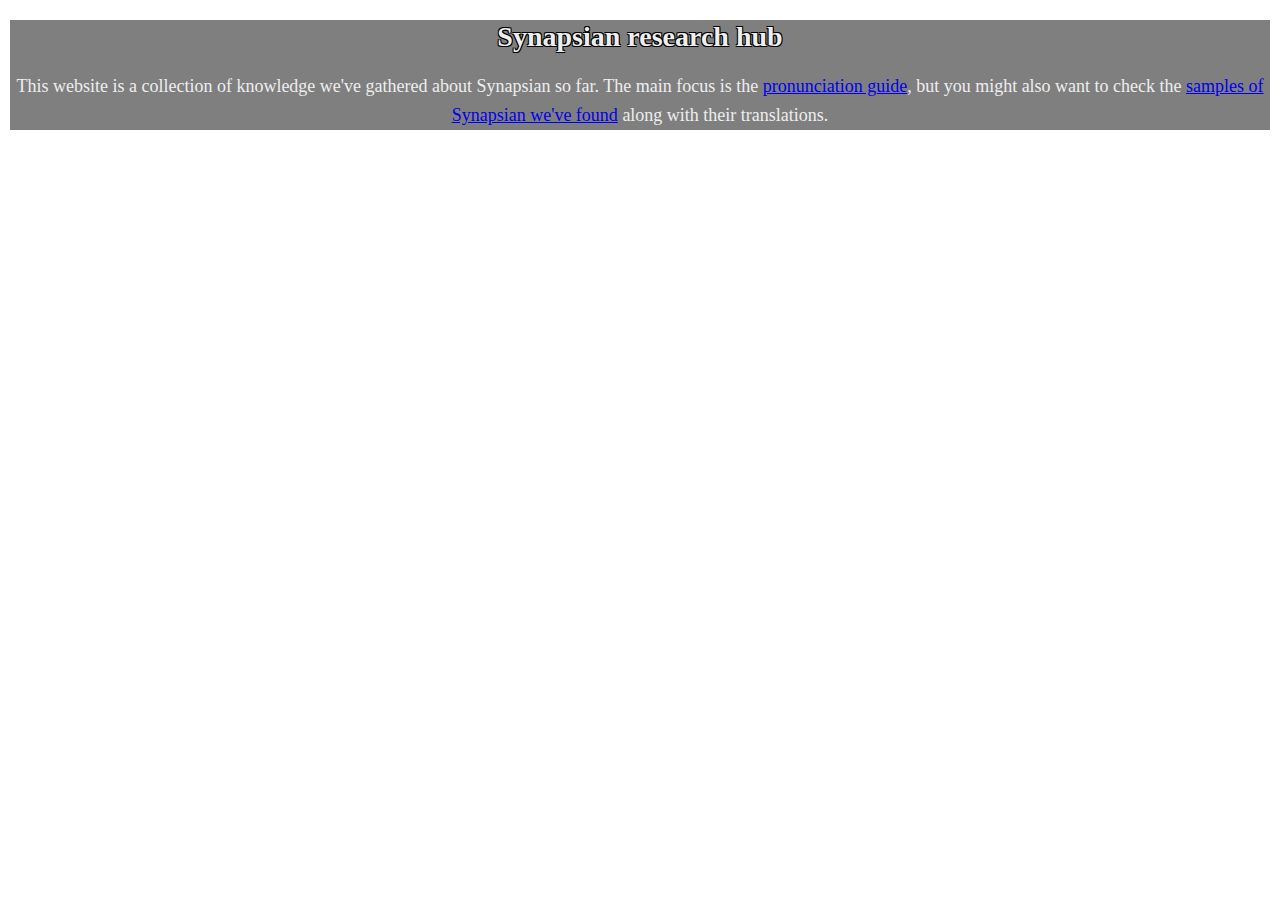
<file: index.html>
<!DOCTYPE html>
<html lang="en">
<head>
	<title>Synapsian research hub</title>
    <script src="https://code.jquery.com/jquery-3.2.1.min.js"
  integrity="sha256-hwg4gsxgFZhOsEEamdOYGBf13FyQuiTwlAQgxVSNgt4="
  crossorigin="anonymous"></script>
	<link rel="stylesheet" type="text/css" href="common.css">
	<link rel="stylesheet" type="text/css" href="../synapsian/synapsian.css">
    <script src="../synapsian/synapsian.js"></script>
    <script>
      $(document).ready(function() {
            synapsify();
      });
    </script>
</head>

<body>
    <div id="wrapper">
    <h1>Synapsian research hub</h1>
    <p>
        This website is a collection of knowledge we've gathered about Synapsian so far. The main focus is the <a href="pronunciation">pronunciation guide</a>, but you might also want to check the
        <a href="samples">samples of Synapsian we've found</a> along with their translations.
    </p>
	</div>
	
	
</body>
</html>
</file>
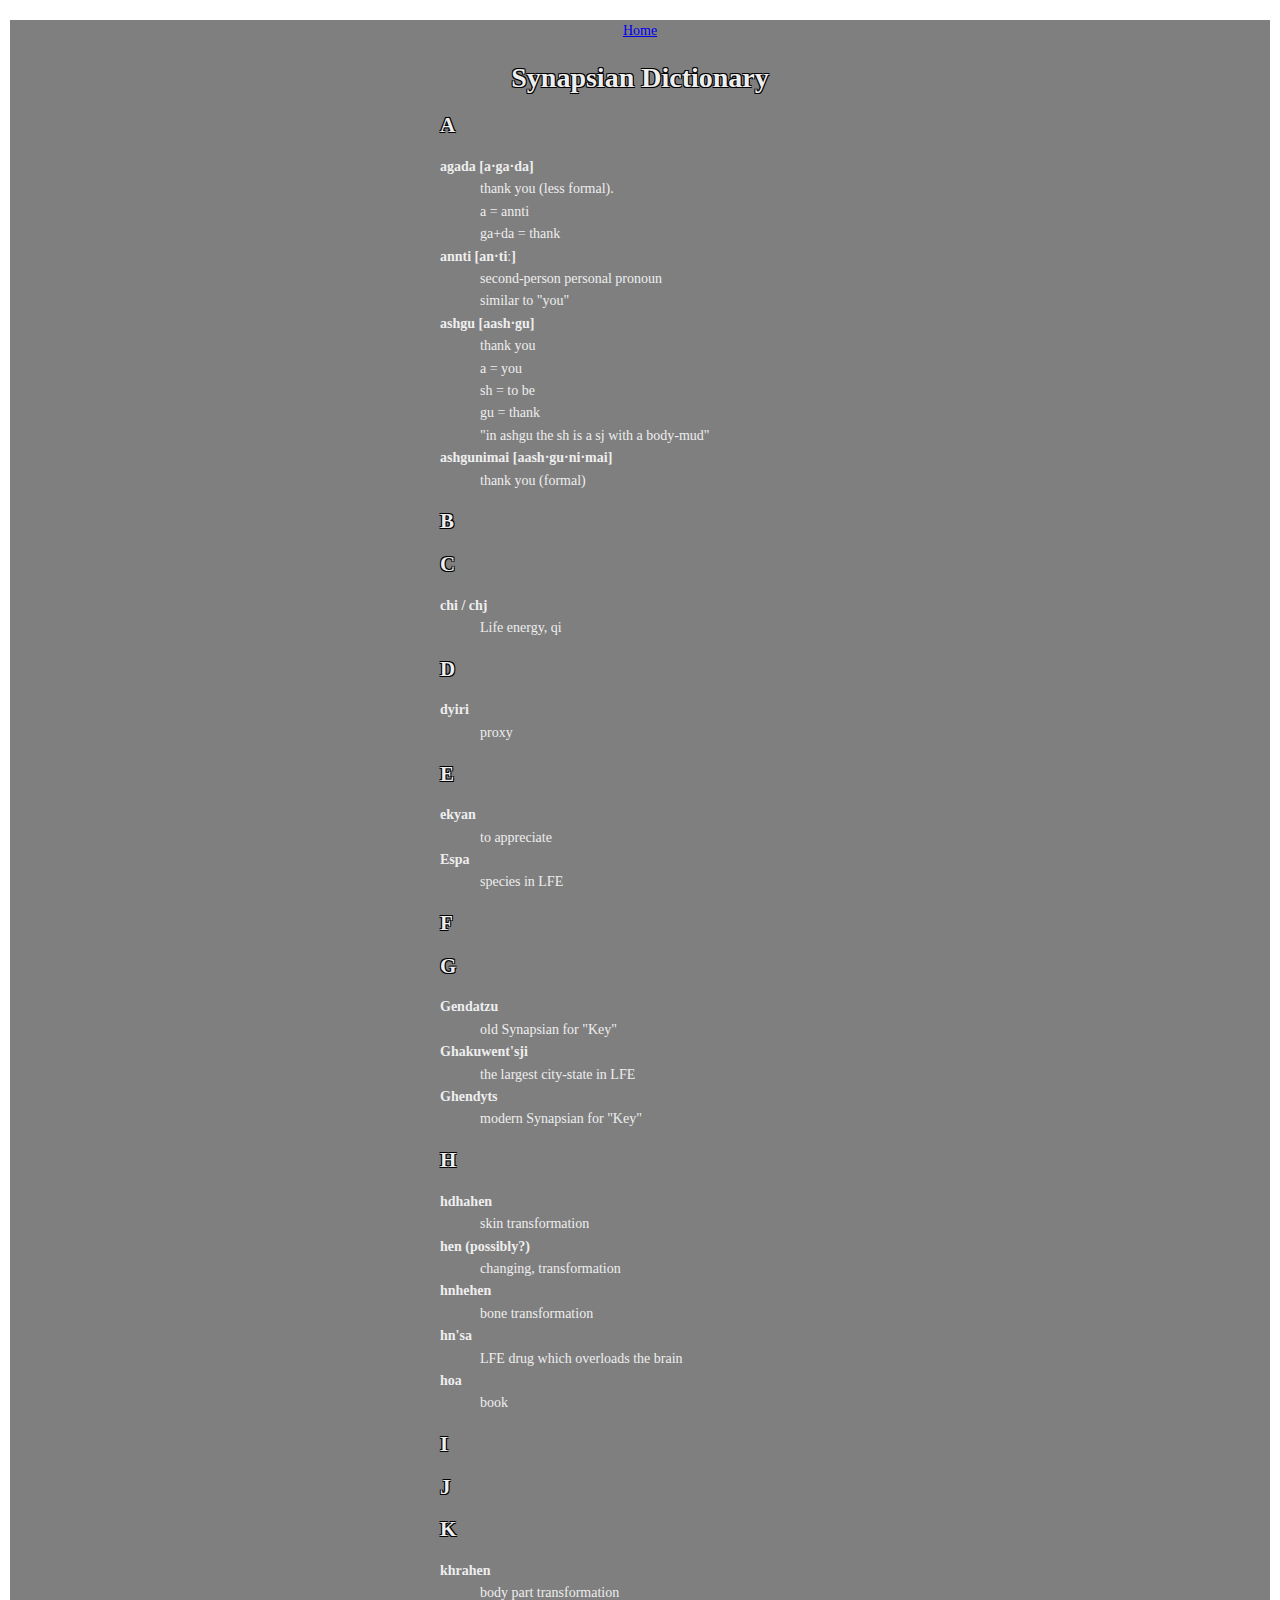
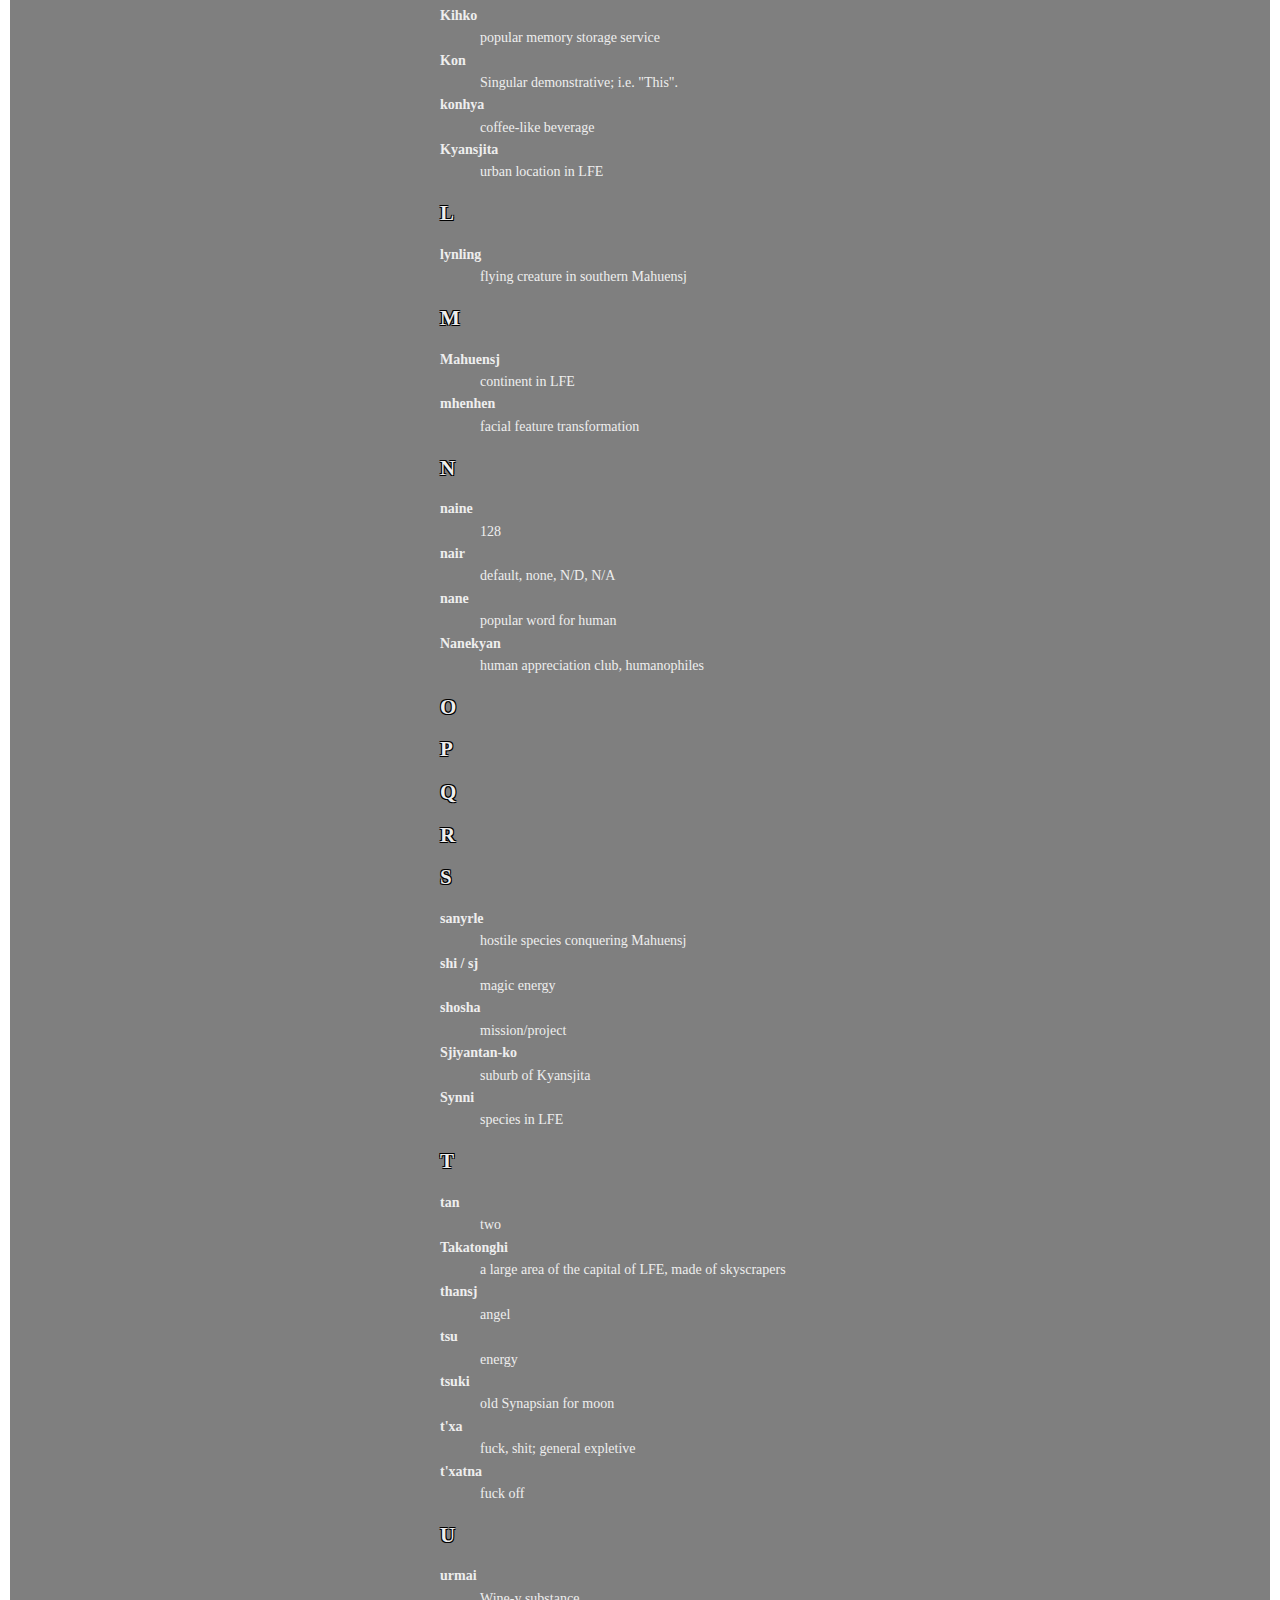
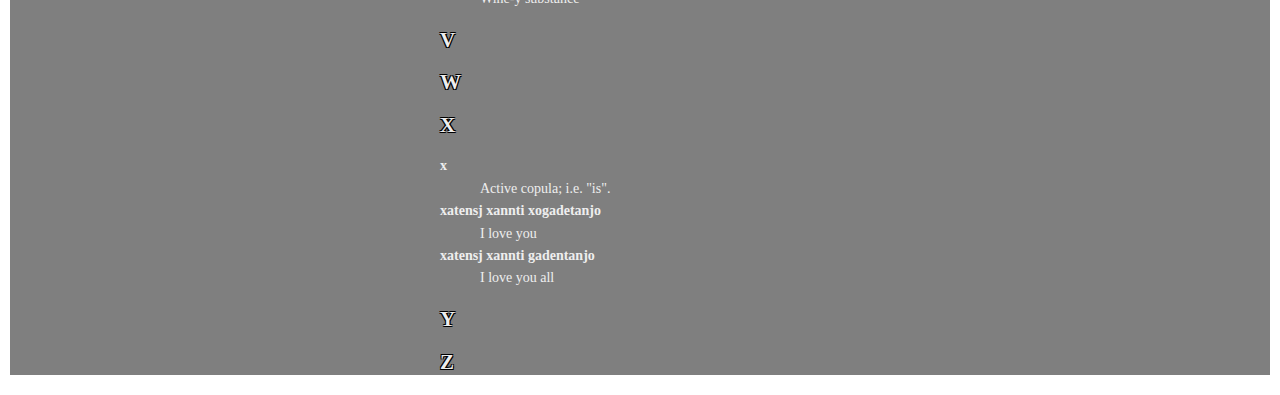
<file: dictionary/index.html>
<!DOCTYPE html>
<html lang="en">
<head>
	<title>Synapsian dictionary</title>
    <meta charset="UTF-8">
    <script src="https://code.jquery.com/jquery-3.2.1.min.js"
  integrity="sha256-hwg4gsxgFZhOsEEamdOYGBf13FyQuiTwlAQgxVSNgt4="
  crossorigin="anonymous"></script>
	<link rel="stylesheet" type="text/css" href="dictionary.css">
	<link rel="stylesheet" type="text/css" href="../common.css">
	<link rel="stylesheet" type="text/css" href="../synapsian/synapsian.css">
    <script src="../synapsian/synapsian.js"></script>
    <script>
      $(document).ready(function() {
            synapsify();
      });
    </script>
</head>

<body>
    <div id="wrapper">
    <a href="/Synapsian">Home</a>
    <h1>Synapsian Dictionary</h1>
    <div class="dictsection">
        <h2 id="A">A</h2>
        <dl>
            <dt>
                agada [a·ga·da] 
            </dt>
            <dd>
                thank you (less formal).<br/>
                a = annti<br/>
                ga+da = thank
            </dd>
			
			  <dt>
                annti [an·tiː]
            </dt>
            <dd>
               second-person personal pronoun<br>
			   similar to "you"
            </dd>
			
            <dt>
                ashgu [aash·gu]
            </dt>
            <dd>
                thank you<br/>
                a = you<br/>
                sh = to be<br />
                gu = thank<br />
                "in ashgu the sh is a sj with a body-mud"
            </dd>
            
            <dt>
                ashgunimai [aash·gu·ni·mai]
            </dt>
            <dd>
                thank you (formal)
            </dd>
        </dl>
    </div>
    <div class="dictsection">
        <h2 id="B">B</h2>
        <dl>
        </dl>
    </div>
    <div class="dictsection">
        <h2 id="C">C</h2>
        <dl>
            <dt>
                chi / chj
            </dt>
            <dd>
                Life energy, qi
            </dd>
        </dl>
    </div>
    <div class="dictsection">
        <h2 id="D">D</h2>
        <dl>
            <dt>
                dyiri
            </dt>
            <dd>
                proxy
            </dd>
        </dl>
    </div>
    <div class="dictsection">
        <h2 id="E">E</h2>
        <dl>
            <dt>
                ekyan
            </dt>
            <dd>
                to appreciate
            </dd>
            
            <dt>
                Espa
            </dt>
            <dd>
                species in LFE
            </dd>
        </dl>
    </div>
    <div class="dictsection">
        <h2 id="F">F</h2>
        <dl>
        </dl>
    </div>
    <div class="dictsection">
        <h2 id="G">G</h2>
        <dl>
            <dt>
                Gendatzu
            </dt>
            <dd>
                old Synapsian for "Key"
            </dd>
            
            <dt>
                Ghakuwent'sji
            </dt>
            <dd>
                the largest city-state in LFE
            </dd>
            
            <dt>
                Ghendyts
            </dt>
            <dd>
                modern Synapsian for "Key"
            </dd>
        </dl>
    </div>
    <div class="dictsection">
        <h2 id="H">H</h2>
        <dl>
            <dt>
                hdhahen
            </dt>
            <dd>
                skin transformation
            </dd>
            
            <dt>
                hen (possibly?)
            </dt>
            <dd>
                changing, transformation
            </dd>
            
            <dt>
                hnhehen
            </dt>
            <dd>
                bone transformation
            </dd>
            
            <dt>
                hn'sa
            </dt>
            <dd>
                LFE drug which overloads the brain
            </dd>
			
            <dt>
                hoa
            </dt>
            <dd>
                book
            </dd>
        </dl>
    </div>
    <div class="dictsection">
        <h2 id="I">I</h2>
        <dl>
        </dl>
    </div>
    <div class="dictsection">
        <h2 id="J">J</h2>
        <dl>
        </dl>
    </div>
    <div class="dictsection">
        <h2 id="K">K</h2>
        <dl>
            <dt>
                khrahen
            </dt>
            <dd>
                body part transformation
            </dd>
            
            <dt>
                Kihko
            </dt>
            <dd>
                popular memory storage service
            </dd>
         
            <dt>
                Kon
            </dt>
            <dd>
               Singular demonstrative; i.e. "This".
            </dd>
		 
            <dt>
                konhya
            </dt>
            <dd>
                coffee-like beverage
            </dd>
            
            <dt>
                Kyansjita
            </dt>
            <dd>
                urban location in LFE
            </dd>
        </dl>
    </div>
    <div class="dictsection">
        <h2 id="L">L</h2>
        <dl>
            <dt>
                lynling
            </dt>
            <dd>
                flying creature in southern Mahuensj
            </dd>
        </dl>
    </div>
    <div class="dictsection">
        <h2 id="M">M</h2>
        <dl>
            <dt>
                Mahuensj
            </dt>
            <dd>
                continent in LFE
            </dd>
            
            <dt>
                mhenhen
            </dt>
            <dd>
                facial feature transformation
            </dd>
        </dl>
    </div>
    <div class="dictsection">
        <h2 id="N">N</h2>
        <dl>
            <dt>
                naine
            </dt>
            <dd>
                128
            </dd>
            
            <dt>
                nair
            </dt>
            <dd>
                default, none, N/D, N/A
            </dd>
            
            <dt>
                nane
            </dt>
            <dd>
                popular word for human
            </dd>
            
            <dt>
                Nanekyan
            </dt>
            <dd>
                human appreciation club, humanophiles
            </dd>
        </dl>
    </div>
    <div class="dictsection">
        <h2 id="O">O</h2>
        <dl>
        </dl>
    </div>
    <div class="dictsection">
        <h2 id="P">P</h2>
        <dl>
        </dl>
    </div>
    <div class="dictsection">
        <h2 id="Q">Q</h2>
        <dl>
        </dl>
    </div>
    <div class="dictsection">
        <h2 id="R">R</h2>
        <dl>
        </dl>
    </div>
    <div class="dictsection">
        <h2 id="S">S</h2>
        <dl>
            <dt>
                sanyrle
            </dt>
            <dd>
                hostile species conquering Mahuensj
            </dd>
            
            <dt>
                shi / sj
            </dt>
            <dd>
                magic energy
            </dd>
            
            <dt>
                shosha
            </dt>
            <dd>
                mission/project
            </dd>
            
            <dt>
                Sjiyantan-ko
            </dt>
            <dd>
                suburb of Kyansjita
            </dd>
            
            <dt>
                Synni
            </dt>
            <dd>
                species in LFE
            </dd>
        </dl>
    </div>
    <div class="dictsection">
        <h2 id="T">T</h2>
        <dl>
            <dt>
                tan
            </dt>
            <dd>
                two
            </dd>
            
            <dt>
                Takatonghi
            </dt>
            <dd>
                a large area of the capital of LFE, made of skyscrapers
            </dd>
            
            <dt>
                thansj
            </dt>
            <dd>
                angel
            </dd>
            
            <dt>
                tsu
            </dt>
            <dd>
                energy
            </dd>
            
            <dt>
                tsuki
            </dt>
            <dd>
                old Synapsian for moon
            </dd>
            
            <dt>
                t'xa
            </dt>
            <dd>
                fuck, shit; general expletive
            </dd>
            
            <dt>
                t'xatna
            </dt>
            <dd>
                fuck off
            </dd>
        </dl>
    </div>
    <div class="dictsection">
        <h2 id="U">U</h2>
        <dl>
		
			<dt>
                urmai
            </dt>
            <dd>
                Wine-y substance
            </dd>		
		
        </dl>
    </div>
    <div class="dictsection">
        <h2 id="V">V</h2>
        <dl>
        </dl>
    </div>
    <div class="dictsection">
        <h2 id="W">W</h2>
        <dl>
        </dl>
    </div>
    <div class="dictsection">
        <h2 id="X">X</h2>
        <dl>
		    <dt>
                x
            </dt>
            <dd>
                Active copula; i.e. "is".
            </dd>
            <dt>
                xatensj xannti xogadetanjo
            </dt>
            <dd>
                I love you
            </dd>
            <dt>
                xatensj xannti gadentanjo
            </dt>
            <dd>
                I love you all
            </dd>
        </dl>
    </div>
    <div class="dictsection">
        <h2 id="Y">Y</h2>
        <dl>
        </dl>
    </div>
    <div class="dictsection">
        <h2 id="Z">Z</h2>
        <dl>
        </dl>
    </div>
    </div>
</body>
</html>
</file>
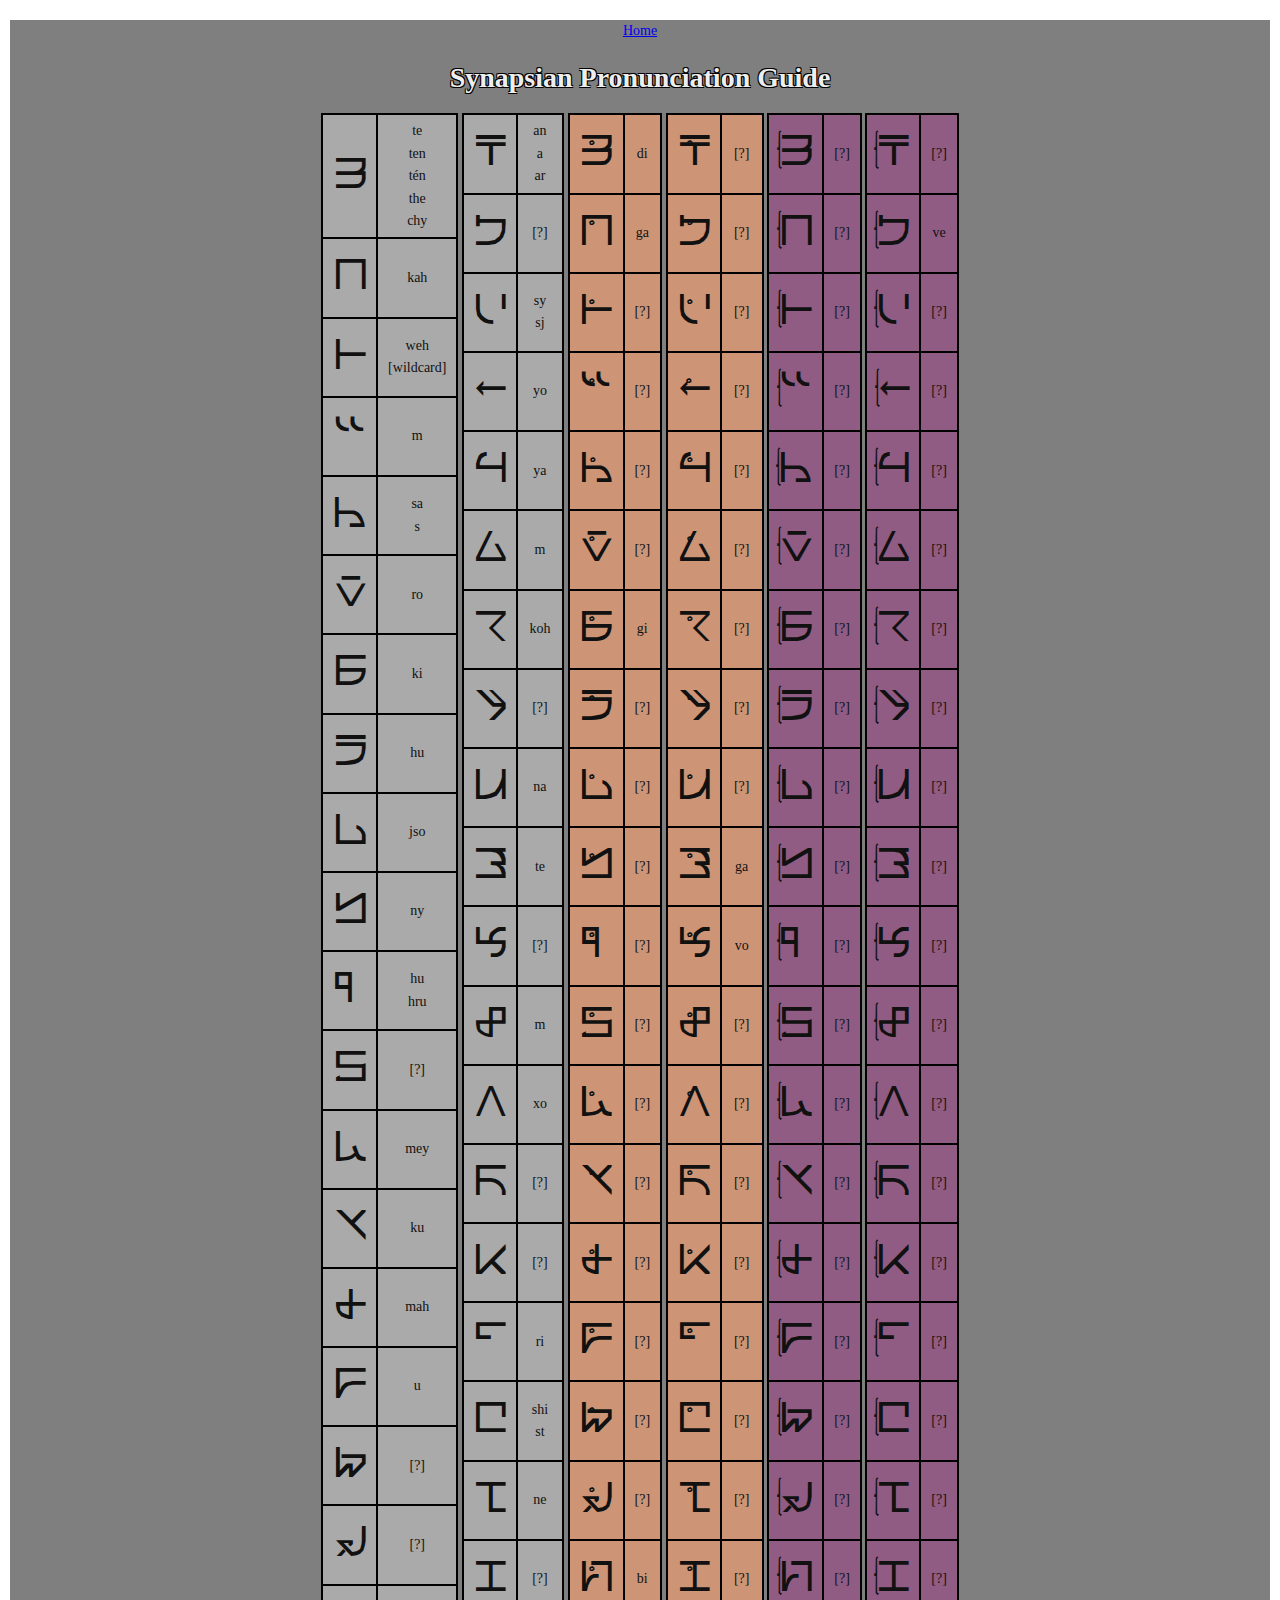
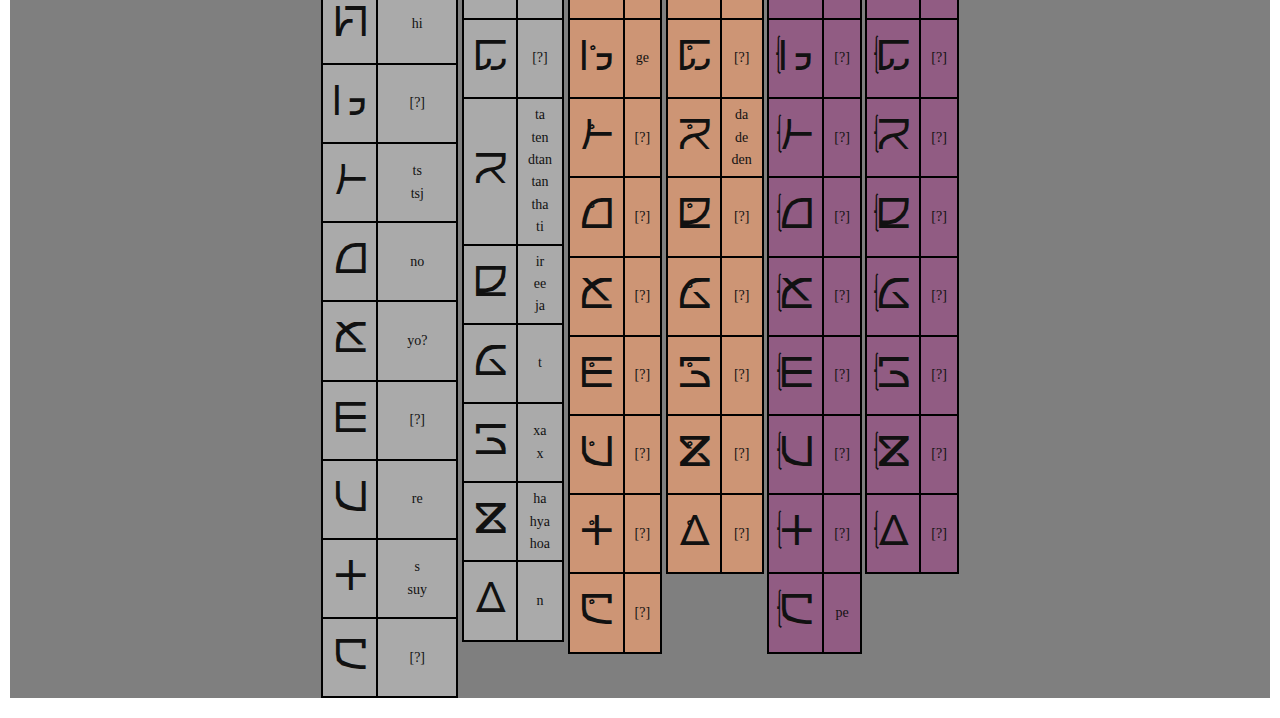
<file: pronunciation/index.html>
<!DOCTYPE html>
<html lang="en">
<head>
	<title>Synapsian pronunciation guide</title>
    <script src="https://code.jquery.com/jquery-3.2.1.min.js"
  integrity="sha256-hwg4gsxgFZhOsEEamdOYGBf13FyQuiTwlAQgxVSNgt4="
  crossorigin="anonymous"></script>
	<link rel="stylesheet" type="text/css" href="pronunciation.css">
	<link rel="stylesheet" type="text/css" href="../common.css">
	<link rel="stylesheet" type="text/css" href="../synapsian/synapsian.css">
    <script src="../synapsian/synapsian.js"></script>
    <script>
      $(document).ready(function() {
            synapsify();
      });
    </script>
</head>

<body>
    <div id="wrapper">
    <a href="/Synapsian">Home</a>
    <h1>Synapsian Pronunciation Guide</h1>
	<!-- Variants of Synapsian Characters-->
	<!-- Basic -->
	
	<!-- Soft Accent -->
	
	<!-- Hard Accent -->

	
	
	<!-- Basic -->
    <table class="column">
    
        <tr> <!-- table row -->
            <td class="syn"> <!-- table data -->
                a
            </td>
            <td> <!-- table data -->
               te  <br>
               ten <br>
               tén <br>
               the <br>
			   chy <br>

            </td>
        </tr>
        
        <tr> <!-- table row -->
            <td class="syn"> <!-- table data -->
                b
            </td>
            <td> <!-- table data -->
                kah
            </td>
        </tr>
        
		 <tr> <!-- table row -->
            <td class="syn"> <!-- table data -->
                c
            </td>
            <td> <!-- table data -->
                weh <br>
				[wildcard]
            </td>
        </tr>
		
		 <tr> <!-- table row -->
            <td class="syn"> <!-- table data -->
                d
            </td>
            <td> <!-- table data -->
                m
            </td>
        </tr>
		
		 <tr> <!-- table row -->
            <td class="syn"> <!-- table data -->
                e
            </td>
            <td> <!-- table data -->
                sa <br>
				s
            </td>
        </tr>
		
		 <tr> <!-- table row -->
            <td class="syn"> <!-- table data -->
                f
            </td>
            <td> <!-- table data -->
                 ro
            </td>
        </tr>
		
		 <tr> <!-- table row -->
            <td class="syn"> <!-- table data -->
                g
            </td>
            <td> <!-- table data -->
                ki
            </td>
        </tr>
		
		 <tr> <!-- table row -->
            <td class="syn"> <!-- table data -->
                h
            </td>
            <td> <!-- table data -->
                hu
            </td>
        </tr>
		
		 <tr> <!-- table row -->
            <td class="syn"> <!-- table data -->
                i
            </td>
            <td> <!-- table data -->
                jso
            </td>
        </tr>
		
		 <tr> <!-- table row -->
            <td class="syn"> <!-- table data -->
                j
            </td>
            <td> <!-- table data -->
                ny
            </td>
        </tr>
		
		 <tr> <!-- table row -->
            <td class="syn"> <!-- table data -->
                k
            </td>
            <td> <!-- table data -->
                hu <br>
				hru
            </td>
        </tr>
		
		 <tr> <!-- table row -->
            <td class="syn"> <!-- table data -->
                l
            </td>
            <td> <!-- table data -->
                [?]
            </td>
        </tr>
		
		 <tr> <!-- table row -->
            <td class="syn"> <!-- table data -->
                m
            </td>
            <td> <!-- table data -->
                mey
            </td>
        </tr>
		
		 <tr> <!-- table row -->
            <td class="syn"> <!-- table data -->
                n
            </td>
            <td> <!-- table data -->
                ku
            </td>
        </tr>
		
		 <tr> <!-- table row -->
            <td class="syn"> <!-- table data -->
                o
            </td>
            <td> <!-- table data -->
                mah
            </td>
        </tr>
		
		 <tr> <!-- table row -->
            <td class="syn"> <!-- table data -->
                p
            </td>
            <td> <!-- table data -->
                u
            </td>
        </tr>
		
		 <tr> <!-- table row -->
            <td class="syn"> <!-- table data -->
                q
            </td>
            <td> <!-- table data -->
                [?]
            </td>
        </tr>
		
		 <tr> <!-- table row -->
            <td class="syn"> <!-- table data -->
                r
            </td>
            <td> <!-- table data -->
                [?]
            </td>
        </tr>
		
		 <tr> <!-- table row -->
            <td class="syn"> <!-- table data -->
                s
            </td>
            <td> <!-- table data -->
                hi
            </td>
        </tr>
		
		 <tr> <!-- table row -->
            <td class="syn"> <!-- table data -->
                t
            </td>
            <td> <!-- table data -->
                [?]
            </td>
        </tr>
		
		 <tr> <!-- table row -->
            <td class="syn"> <!-- table data -->
                u
            </td>
            <td> <!-- table data -->
                ts <br>
				tsj
            </td>
        </tr>
		
		 <tr> <!-- table row -->
            <td class="syn"> <!-- table data -->
                v
            </td>
            <td> <!-- table data -->
                no
            </td>
        </tr>
		
		 <tr> <!-- table row -->
            <td class="syn"> <!-- table data -->
                w
            </td>
            <td> <!-- table data -->
                yo?
            </td>
        </tr>
		
		 <tr> <!-- table row -->
            <td class="syn"> <!-- table data -->
                x
            </td>
            <td> <!-- table data -->
                [?]
            </td>
        </tr>
		
		 <tr> <!-- table row -->
            <td class="syn"> <!-- table data -->
                y
            </td>
            <td> <!-- table data -->
                re
            </td>
        </tr>
		
		 <tr> <!-- table row -->
            <td class="syn"> <!-- table data -->
                z
            </td>
            <td> <!-- table data -->
                s <br>
				suy
            </td>
        </tr>
		
		 <tr> <!-- table row -->
            <td class="syn"> <!-- table data -->
                =
            </td>
            <td> <!-- table data -->
                [?]
            </td>
        </tr>
		
    </table>
	
	<table class="column">
	
	    <tr> <!-- table row -->
            <td class="syn"> <!-- table data -->
                A
            </td>
            <td> <!-- table data -->
                an <br>
				a <br>
				ar
            </td>
        </tr>
        
        <tr> <!-- table row -->
            <td class="syn"> <!-- table data -->
                B
            </td>
            <td> <!-- table data -->
                [?]
            </td>
        </tr>
        
		 <tr> <!-- table row -->
            <td class="syn"> <!-- table data -->
                C
            </td>
            <td> <!-- table data -->
                sy <br>
				sj
            </td>
        </tr>
		
		 <tr> <!-- table row -->
            <td class="syn"> <!-- table data -->
                D
            </td>
            <td> <!-- table data -->
                yo
            </td>
        </tr>
		
		 <tr> <!-- table row -->
            <td class="syn"> <!-- table data -->
                E
            </td>
            <td> <!-- table data -->
                ya
            </td>
        </tr>
		
		 <tr> <!-- table row -->
            <td class="syn"> <!-- table data -->
                F
            </td>
            <td> <!-- table data -->
               m
            </td>
        </tr>
		
		 <tr> <!-- table row -->
            <td class="syn"> <!-- table data -->
                G
            </td>
            <td> <!-- table data -->
                koh
            </td>
        </tr>
		
		 <tr> <!-- table row -->
            <td class="syn"> <!-- table data -->
                H
            </td>
            <td> <!-- table data -->
                [?]
            </td>
        </tr>
		
		 <tr> <!-- table row -->
            <td class="syn"> <!-- table data -->
                I
            </td>
            <td> <!-- table data -->
                na
            </td>
        </tr>
		
		 <tr> <!-- table row -->
            <td class="syn"> <!-- table data -->
                J
            </td>
            <td> <!-- table data -->
                te
            </td>
        </tr>
		
		 <tr> <!-- table row -->
            <td class="syn"> <!-- table data -->
                K
            </td>
            <td> <!-- table data -->
                [?]
            </td>
        </tr>
		
		 <tr> <!-- table row -->
            <td class="syn"> <!-- table data -->
                L
            </td>
            <td> <!-- table data -->
                m
            </td>
        </tr>
		
		 <tr> <!-- table row -->
            <td class="syn"> <!-- table data -->
                M
            </td>
            <td> <!-- table data -->
                xo
            </td>
        </tr>
		
		 <tr> <!-- table row -->
            <td class="syn"> <!-- table data -->
                N
            </td>
            <td> <!-- table data -->
               [?] 
            </td>
        </tr>
		
		 <tr> <!-- table row -->
            <td class="syn"> <!-- table data -->
                O
            </td>
            <td> <!-- table data -->
               [?] 
            </td>
        </tr>
		
		 <tr> <!-- table row -->
            <td class="syn"> <!-- table data -->
                P
            </td>
            <td> <!-- table data -->
                ri
            </td>
        </tr>
		
		 <tr> <!-- table row -->
            <td class="syn"> <!-- table data -->
                Q
            </td>
            <td> <!-- table data -->
                shi <br>
				st
            </td>
        </tr>
		
		 <tr> <!-- table row -->
            <td class="syn"> <!-- table data -->
                R
            </td>
            <td> <!-- table data -->
                ne
            </td>
        </tr>
		
		 <tr> <!-- table row -->
            <td class="syn"> <!-- table data -->
                S
            </td>
            <td> <!-- table data -->
               [?] 
            </td>
        </tr>
		
		 <tr> <!-- table row -->
            <td class="syn"> <!-- table data -->
                T
            </td>
            <td> <!-- table data -->
               [?] 
            </td>
        </tr>
		
		 <tr> <!-- table row -->
            <td class="syn"> <!-- table data -->
                U
            </td>
            <td> <!-- table data -->
                ta  <br>
				ten <br>
				dtan<br>
				tan <br>
				tha <br>
				ti  <br>
            </td>
        </tr>
		
		 <tr> <!-- table row -->
            <td class="syn"> <!-- table data -->
                V
            </td>
            <td> <!-- table data -->
                ir <br>
				ee <br>
				ja
            </td>
        </tr>
		
		 <tr> <!-- table row -->
            <td class="syn"> <!-- table data -->
                W
            </td>
            <td> <!-- table data -->
                t
            </td>
        </tr>
		
		 <tr> <!-- table row -->
            <td class="syn"> <!-- table data -->
                X
            </td>
            <td> <!-- table data -->
                xa <br>
				x
            </td>
        </tr>
		
		 <tr> <!-- table row -->
            <td class="syn"> <!-- table data -->
                Y
            </td>
            <td> <!-- table data -->
                ha <br>
				hya <br>
				hoa
            </td>
        </tr>
		
		 <tr> <!-- table row -->
            <td class="syn"> <!-- table data -->
                Z
            </td>
            <td> <!-- table data -->
                n
            </td>
        </tr>
	</table>


	<!-- Soft Accent -->
	
    <table class="column soft">
    
        <tr> <!-- table row -->
            <td class="syn"> <!-- table data -->
                a}
            </td>
            <td> <!-- table data -->
                di
            </td>
        </tr>
        
        <tr> <!-- table row -->
            <td class="syn"> <!-- table data -->
                b}
            </td>
            <td> <!-- table data -->
                ga
            </td>
        </tr>
        
		 <tr> <!-- table row -->
            <td class="syn"> <!-- table data -->
                c}
            </td>
            <td> <!-- table data -->
                [?]
            </td>
        </tr>
		
		 <tr> <!-- table row -->
            <td class="syn"> <!-- table data -->
                d}
            </td>
            <td> <!-- table data -->
                [?]
            </td>
        </tr>
		
		 <tr> <!-- table row -->
            <td class="syn"> <!-- table data -->
                e}
            </td>
            <td> <!-- table data -->
                [?]
            </td>
        </tr>
		
		 <tr> <!-- table row -->
            <td class="syn"> <!-- table data -->
                f}
            </td>
            <td> <!-- table data -->
                [?]
            </td>
        </tr>
		
		 <tr> <!-- table row -->
            <td class="syn"> <!-- table data -->
                g}
            </td>
            <td> <!-- table data -->
                gi
            </td>
        </tr>
		
		 <tr> <!-- table row -->
            <td class="syn"> <!-- table data -->
                h}
            </td>
            <td> <!-- table data -->
                [?]
            </td>
        </tr>
		
		 <tr> <!-- table row -->
            <td class="syn"> <!-- table data -->
                i}
            </td>
            <td> <!-- table data -->
                [?]
            </td>
        </tr>
		
		 <tr> <!-- table row -->
            <td class="syn"> <!-- table data -->
                j}
            </td>
            <td> <!-- table data -->
                [?]
            </td>
        </tr>
		
		 <tr> <!-- table row -->
            <td class="syn"> <!-- table data -->
                k}
            </td>
            <td> <!-- table data -->
                [?]
            </td>
        </tr>
		
		 <tr> <!-- table row -->
            <td class="syn"> <!-- table data -->
                l}
            </td>
            <td> <!-- table data -->
                [?]
            </td>
        </tr>
		
		 <tr> <!-- table row -->
            <td class="syn"> <!-- table data -->
                m}
            </td>
            <td> <!-- table data -->
                [?]
            </td>
        </tr>
		
		 <tr> <!-- table row -->
            <td class="syn"> <!-- table data -->
                n}
            </td>
            <td> <!-- table data -->
                [?]
            </td>
        </tr>
		
		 <tr> <!-- table row -->
            <td class="syn"> <!-- table data -->
                o}
            </td>
            <td> <!-- table data -->
                [?]
            </td>
        </tr>
		
		 <tr> <!-- table row -->
            <td class="syn"> <!-- table data -->
                p}
            </td>
            <td> <!-- table data -->
                [?]
            </td>
        </tr>
		
		 <tr> <!-- table row -->
            <td class="syn"> <!-- table data -->
                q}
            </td>
            <td> <!-- table data -->
                [?]
            </td>
        </tr>
		
		 <tr> <!-- table row -->
            <td class="syn"> <!-- table data -->
                r}
            </td>
            <td> <!-- table data -->
                [?]
            </td>
        </tr>
		
		 <tr> <!-- table row -->
            <td class="syn"> <!-- table data -->
                s}
            </td>
            <td> <!-- table data -->
                bi
            </td>
        </tr>
		
		 <tr> <!-- table row -->
            <td class="syn"> <!-- table data -->
                t}
            </td>
            <td> <!-- table data -->
                ge
            </td>
        </tr>
		
		 <tr> <!-- table row -->
            <td class="syn"> <!-- table data -->
                u}
            </td>
            <td> <!-- table data -->
                [?]
            </td>
        </tr>
		
		 <tr> <!-- table row -->
            <td class="syn"> <!-- table data -->
                v}
            </td>
            <td> <!-- table data -->
                [?]
            </td>
        </tr>
		
		 <tr> <!-- table row -->
            <td class="syn"> <!-- table data -->
                w}
            </td>
            <td> <!-- table data -->
                [?]
            </td>
        </tr>
		
		 <tr> <!-- table row -->
            <td class="syn"> <!-- table data -->
                x}
            </td>
            <td> <!-- table data -->
                [?]
            </td>
        </tr>
		
		 <tr> <!-- table row -->
            <td class="syn"> <!-- table data -->
                y}
            </td>
            <td> <!-- table data -->
                [?]
            </td>
        </tr>
		
		 <tr> <!-- table row -->
            <td class="syn"> <!-- table data -->
                z}
            </td>
            <td> <!-- table data -->
                [?]
            </td>
        </tr>
		
		 <tr> <!-- table row -->
            <td class="syn"> <!-- table data -->
                =}
            </td>
            <td> <!-- table data -->
                [?]
            </td>
        </tr>
		
    </table>
	
	<table class="column soft">
	
	
	    <tr> <!-- table row -->
            <td class="syn"> <!-- table data -->
                A}
            </td>
            <td> <!-- table data -->
                [?]
            </td>
        </tr>
        
        <tr> <!-- table row -->
            <td class="syn"> <!-- table data -->
                B}
            </td>
            <td> <!-- table data -->
                [?]
            </td>
        </tr>
        
		 <tr> <!-- table row -->
            <td class="syn"> <!-- table data -->
                C}
            </td>
            <td> <!-- table data -->
                [?]
            </td>
        </tr>
		
		 <tr> <!-- table row -->
            <td class="syn"> <!-- table data -->
                D}
            </td>
            <td> <!-- table data -->
                [?]
            </td>
        </tr>
		
		 <tr> <!-- table row -->
            <td class="syn"> <!-- table data -->
                E}
            </td>
            <td> <!-- table data -->
                [?]
            </td>
        </tr>
		
		 <tr> <!-- table row -->
            <td class="syn"> <!-- table data -->
                F}
            </td>
            <td> <!-- table data -->
                [?]
            </td>
        </tr>
		
		 <tr> <!-- table row -->
            <td class="syn"> <!-- table data -->
                G}
            </td>
            <td> <!-- table data -->
                [?]
            </td>
        </tr>
		
		 <tr> <!-- table row -->
            <td class="syn"> <!-- table data -->
                H}
            </td>
            <td> <!-- table data -->
                [?]
            </td>
        </tr>
		
		 <tr> <!-- table row -->
            <td class="syn"> <!-- table data -->
                I}
            </td>
            <td> <!-- table data -->
                [?]
            </td>
        </tr>
		
		 <tr> <!-- table row -->
            <td class="syn"> <!-- table data -->
                J}
            </td>
            <td> <!-- table data -->
                ga
            </td>
        </tr>
		
		 <tr> <!-- table row -->
            <td class="syn"> <!-- table data -->
                K}
            </td>
            <td> <!-- table data -->
                vo
            </td>
        </tr>
		
		 <tr> <!-- table row -->
            <td class="syn"> <!-- table data -->
                L}
            </td>
            <td> <!-- table data -->
                [?]
            </td>
        </tr>
		
		 <tr> <!-- table row -->
            <td class="syn"> <!-- table data -->
                M}
            </td>
            <td> <!-- table data -->
                [?]
            </td>
        </tr>
		
		 <tr> <!-- table row -->
            <td class="syn"> <!-- table data -->
                N}
            </td>
            <td> <!-- table data -->
                [?]
            </td>
        </tr>
		
		 <tr> <!-- table row -->
            <td class="syn"> <!-- table data -->
                O}
            </td>
            <td> <!-- table data -->
                [?]
            </td>
        </tr>
		
		 <tr> <!-- table row -->
            <td class="syn"> <!-- table data -->
                P}
            </td>
            <td> <!-- table data -->
                [?]
            </td>
        </tr>
		
		 <tr> <!-- table row -->
            <td class="syn"> <!-- table data -->
                Q}
            </td>
            <td> <!-- table data -->
                [?]
            </td>
        </tr>
		
		 <tr> <!-- table row -->
            <td class="syn"> <!-- table data -->
                R}
            </td>
            <td> <!-- table data -->
                [?]
            </td>
        </tr>
		
		 <tr> <!-- table row -->
            <td class="syn"> <!-- table data -->
                S}
            </td>
            <td> <!-- table data -->
                [?]
            </td>
        </tr>
		
		 <tr> <!-- table row -->
            <td class="syn"> <!-- table data -->
                T}
            </td>
            <td> <!-- table data -->
                [?]
            </td>
        </tr>
		
		 <tr> <!-- table row -->
            <td class="syn"> <!-- table data -->
                U}
            </td>
            <td> <!-- table data -->
                da <br>
				de <br>
				den <br>
            </td>
        </tr>
		
		 <tr> <!-- table row -->
            <td class="syn"> <!-- table data -->
                V}
            </td>
            <td> <!-- table data -->
                [?]
            </td>
        </tr>
		
		 <tr> <!-- table row -->
            <td class="syn"> <!-- table data -->
                W}
            </td>
            <td> <!-- table data -->
                [?]
            </td>
        </tr>
		
		 <tr> <!-- table row -->
            <td class="syn"> <!-- table data -->
                X}
            </td>
            <td> <!-- table data -->
                [?]
            </td>
        </tr>
		
		 <tr> <!-- table row -->
            <td class="syn"> <!-- table data -->
                Y}
            </td>
            <td> <!-- table data -->
                [?]
            </td>
        </tr>
		
		 <tr> <!-- table row -->
            <td class="syn"> <!-- table data -->
                Z}
            </td>
            <td> <!-- table data -->
                [?]
            </td>
        </tr>
	</table>
	
	<!--Hard Accent -->
	
    <table class="column hard">
    
        <tr> <!-- table row -->
            <td class="syn"> <!-- table data -->
                {a
            </td>
            <td> <!-- table data -->
                [?]
            </td>
        </tr>
        
        <tr> <!-- table row -->
            <td class="syn"> <!-- table data -->
                {b
            </td>
            <td> <!-- table data -->
                [?]
            </td>
        </tr>
        
		 <tr> <!-- table row -->
            <td class="syn"> <!-- table data -->
               {c
            </td>
            <td> <!-- table data -->
                [?]
            </td>
        </tr>
		
		 <tr> <!-- table row -->
            <td class="syn"> <!-- table data -->
                {d
            </td>
            <td> <!-- table data -->
                [?]
            </td>
        </tr>
		
		 <tr> <!-- table row -->
            <td class="syn"> <!-- table data -->
                {e
            </td>
            <td> <!-- table data -->
                [?]
            </td>
        </tr>
		
		 <tr> <!-- table row -->
            <td class="syn"> <!-- table data -->
                {f
            </td>
            <td> <!-- table data -->
                [?]
            </td>
        </tr>
		
		 <tr> <!-- table row -->
            <td class="syn"> <!-- table data -->
                {g
            </td>
            <td> <!-- table data -->
                [?]
            </td>
        </tr>
		
		 <tr> <!-- table row -->
            <td class="syn"> <!-- table data -->
                {h
            </td>
            <td> <!-- table data -->
                [?]
            </td>
        </tr>
		
		 <tr> <!-- table row -->
            <td class="syn"> <!-- table data -->
                {i
            </td>
            <td> <!-- table data -->
                [?]
            </td>
        </tr>
		
		 <tr> <!-- table row -->
            <td class="syn"> <!-- table data -->
                {j
            </td>
            <td> <!-- table data -->
                [?]
            </td>
        </tr>
		
		 <tr> <!-- table row -->
            <td class="syn"> <!-- table data -->
                {k
            </td>
            <td> <!-- table data -->
                [?]
            </td>
        </tr>
		
		 <tr> <!-- table row -->
            <td class="syn"> <!-- table data -->
                {l
            </td>
            <td> <!-- table data -->
                [?]
            </td>
        </tr>
		
		 <tr> <!-- table row -->
            <td class="syn"> <!-- table data -->
                {m
            </td>
            <td> <!-- table data -->
                [?]
            </td>
        </tr>
		
		 <tr> <!-- table row -->
            <td class="syn"> <!-- table data -->
                {n
            </td>
            <td> <!-- table data -->
                [?]
            </td>
        </tr>
		
		 <tr> <!-- table row -->
            <td class="syn"> <!-- table data -->
                {o
            </td>
            <td> <!-- table data -->
                [?]
            </td>
        </tr>
		
		 <tr> <!-- table row -->
            <td class="syn"> <!-- table data -->
                {p
            </td>
            <td> <!-- table data -->
                [?]
            </td>
        </tr>
		
		 <tr> <!-- table row -->
            <td class="syn"> <!-- table data -->
                {q
            </td>
            <td> <!-- table data -->
                [?]
            </td>
        </tr>
		
		 <tr> <!-- table row -->
            <td class="syn"> <!-- table data -->
                {r
            </td>
            <td> <!-- table data -->
                [?]
            </td>
        </tr>
		
		 <tr> <!-- table row -->
            <td class="syn"> <!-- table data -->
                {s
            </td>
            <td> <!-- table data -->
                [?]
            </td>
        </tr>
		
		 <tr> <!-- table row -->
            <td class="syn"> <!-- table data -->
                {t
            </td>
            <td> <!-- table data -->
                [?]
            </td>
        </tr>
		
		 <tr> <!-- table row -->
            <td class="syn"> <!-- table data -->
                {u
            </td>
            <td> <!-- table data -->
                [?]
            </td>
        </tr>
		
		 <tr> <!-- table row -->
            <td class="syn"> <!-- table data -->
                {v
            </td>
            <td> <!-- table data -->
                [?]
            </td>
        </tr>
		
		 <tr> <!-- table row -->
            <td class="syn"> <!-- table data -->
                {w
            </td>
            <td> <!-- table data -->
                [?]
            </td>
        </tr>
		
		 <tr> <!-- table row -->
            <td class="syn"> <!-- table data -->
                {x
            </td>
            <td> <!-- table data -->
                [?]
            </td>
        </tr>
		
		 <tr> <!-- table row -->
            <td class="syn"> <!-- table data -->
                {y
            </td>
            <td> <!-- table data -->
                [?]
            </td>
        </tr>
		
		 <tr> <!-- table row -->
            <td class="syn"> <!-- table data -->
                {z
            </td>
            <td> <!-- table data -->
                [?]
            </td>
        </tr>
		
		 <tr> <!-- table row -->
            <td class="syn"> <!-- table data -->
                {=
            </td>
            <td> <!-- table data -->
                pe
            </td>
        </tr>
		
    </table>
	
	<table class="column hard">
	
	
	        <tr> <!-- table row -->
            <td class="syn"> <!-- table data -->
                {A
            </td>
            <td> <!-- table data -->
                [?]
            </td>
        </tr>
        
        <tr> <!-- table row -->
            <td class="syn"> <!-- table data -->
                {B
            </td>
            <td> <!-- table data -->
                ve
            </td>
        </tr>
        
		 <tr> <!-- table row -->
            <td class="syn"> <!-- table data -->
                {C
            </td>
            <td> <!-- table data -->
                [?]
            </td>
        </tr>
		
		 <tr> <!-- table row -->
            <td class="syn"> <!-- table data -->
                {D
            </td>
            <td> <!-- table data -->
                [?]
            </td>
        </tr>
		
		 <tr> <!-- table row -->
            <td class="syn"> <!-- table data -->
                {E
            </td>
            <td> <!-- table data -->
                [?]
            </td>
        </tr>
		
		 <tr> <!-- table row -->
            <td class="syn"> <!-- table data -->
                {F
            </td>
            <td> <!-- table data -->
                [?]
            </td>
        </tr>
		
		 <tr> <!-- table row -->
            <td class="syn"> <!-- table data -->
                {G
            </td>
            <td> <!-- table data -->
                [?]
            </td>
        </tr>
		
		 <tr> <!-- table row -->
            <td class="syn"> <!-- table data -->
                {H
            </td>
            <td> <!-- table data -->
                [?]
            </td>
        </tr>
		
		 <tr> <!-- table row -->
            <td class="syn"> <!-- table data -->
                {I
            </td>
            <td> <!-- table data -->
                [?]
            </td>
        </tr>
		
		 <tr> <!-- table row -->
            <td class="syn"> <!-- table data -->
                {J
            </td>
            <td> <!-- table data -->
                [?]
            </td>
        </tr>
		
		 <tr> <!-- table row -->
            <td class="syn"> <!-- table data -->
                {K
            </td>
            <td> <!-- table data -->
                [?]
            </td>
        </tr>
		
		 <tr> <!-- table row -->
            <td class="syn"> <!-- table data -->
                {L
            </td>
            <td> <!-- table data -->
                [?]
            </td>
        </tr>
		
		 <tr> <!-- table row -->
            <td class="syn"> <!-- table data -->
                {M
            </td>
            <td> <!-- table data -->
                [?]
            </td>
        </tr>
		
		 <tr> <!-- table row -->
            <td class="syn"> <!-- table data -->
                {N
            </td>
            <td> <!-- table data -->
                [?]
            </td>
        </tr>
		
		 <tr> <!-- table row -->
            <td class="syn"> <!-- table data -->
                {O
            </td>
            <td> <!-- table data -->
                [?]
            </td>
        </tr>
		
		 <tr> <!-- table row -->
            <td class="syn"> <!-- table data -->
                {P
            </td>
            <td> <!-- table data -->
                [?]
            </td>
        </tr>
		
		 <tr> <!-- table row -->
            <td class="syn"> <!-- table data -->
                {Q
            </td>
            <td> <!-- table data -->
                [?]
            </td>
        </tr>
		
		 <tr> <!-- table row -->
            <td class="syn"> <!-- table data -->
                {R
            </td>
            <td> <!-- table data -->
                [?]
            </td>
        </tr>
		
		 <tr> <!-- table row -->
            <td class="syn"> <!-- table data -->
                {S
            </td>
            <td> <!-- table data -->
                [?]
            </td>
        </tr>
		
		 <tr> <!-- table row -->
            <td class="syn"> <!-- table data -->
                {T
            </td>
            <td> <!-- table data -->
                [?]
            </td>
        </tr>
		
		 <tr> <!-- table row -->
            <td class="syn"> <!-- table data -->
                {U
            </td>
            <td> <!-- table data -->
                [?]
            </td>
        </tr>
		
		 <tr> <!-- table row -->
            <td class="syn"> <!-- table data -->
                {V
            </td>
            <td> <!-- table data -->
                [?]
            </td>
        </tr>
		
		 <tr> <!-- table row -->
            <td class="syn"> <!-- table data -->
                {W
            </td>
            <td> <!-- table data -->
                [?]
            </td>
        </tr>
		
		 <tr> <!-- table row -->
            <td class="syn"> <!-- table data -->
                {X
            </td>
            <td> <!-- table data -->
                [?]
            </td>
        </tr>
		
		 <tr> <!-- table row -->
            <td class="syn"> <!-- table data -->
                {Y
            </td>
            <td> <!-- table data -->
                [?]
            </td>
        </tr>
		
		 <tr> <!-- table row -->
            <td class="syn"> <!-- table data -->
                {Z
            </td>
            <td> <!-- table data -->
                [?]
            </td>
        </tr>
	</table>
	
	
	
</body>
</html>
</file>
<file: common.css>
@font-face {
    font-family: Synapsian;
    src: url(synapsian/synapsian.ttf);
}

#wrapper {
    margin:20px auto;
    background-color: rgba(0,0,0, 0.5);
}

.syn {
    font-size: 3em;
    font-family: Synapsian;
}

body {
    margin:20px auto;
    line-height:1.6;
    font-size:14px;
    color:#eee;
    padding:0 10px; 
    text-align: center;
    background-image: url(https://systemspace.link/index.png);
}    
 
img {
    max-width:400px;
}

p {
    font-size: 18px;
}

h1,h2,h3 { 
    line-height:1.2;
    text-shadow:
       -1px -1px 0 #000,  
       1px  -1px 0 #000,
       -1px 1px  0 #000,
       1px  1px  0 #000;
}

.nonsynapsian {
    font-family: initial;
}
</file>
<file: synapsian/synapsian.css>
@font-face {
	font-family: "Synapsian";
	src: url("synapsian.ttf");
}

.synapsian {
	font-family: "Synapsian";
	font-size: 2em;
	display: inline;
}

.synapsian_space {
	display: inline-block;
	width: 1em;
	height: 1em;
	margin: 0;
	padding: 0;
	vertical-align: top;
	overflow: hidden;
}

.synapsian_space.sky {
	border-top: 0.05em solid;
	height: 0.95em;
}

.synapsian_space.ground {
	border-bottom: 0.05em solid;
	height: 0.95em;
}

.synapsian_space.both {
	border-bottom: 0.05em solid;
	border-top: 0.05em solid;
	height: 0.9em;
}

.synapsian_character {
	display: inline-block;
	font-size: 0.5em;
	width: 1em;
	height: 1em;
	margin: 0;
	padding: 0;
	line-height: 1em;
	vertical-align: top;
	overflow: hidden;
	float: left;
}

.synapsian_character.single {
	font-size: 0.5em;
	width: 1em;
	height: 1em;
	transform: scale(1,1);
}

.synapsian_character.thin {
	font-size: 1em;
	width: 1em;
	height: 1em;
	transform: scale(0.5,1);
	margin-left: -0.25em;
	margin-right: -0.25em;
}

.synapsian_character.wide {
	font-size: 1em;
	width: 1em;
	height: 1em;
	transform: scale(1,0.5);
	margin-top: -0.25em;
	margin-bottom: -0.25em;
}

.synapsian_character.full {
	font-size: 1em;
	width: 1em;
	height: 1em;
	transform: scale(1,1);
}

.synapsian_character.single_bar {
	border-left: 0.1em solid;
	width: 0.9em;
}

.synapsian_character.double_bar {
	border-left: 0.12em double;
	width: 0.88em;
}

.synapsian_bit {
	position: relative;
	top: 0.058em;
	left: 0.1em;
	font-size: 1.1em;
}
</file>
<file: dictionary/dictionary.css>
.dictsection {
    width: 400px;
    text-align: left;
    margin: 0 auto;
}

dt {
    font-weight: bold;
}
</file>
<file: pronunciation/pronunciation.css>
@font-face {
    font-family: Synapsian;
    src: url(synapsian/synapsian.ttf);
}

.syn {
    font-size: 3em;
    font-family: Synapsian;
}

.column {
    display: inline-block;
    vertical-align: top;
}

.wrapper {
    margin:20px auto;
    background-color: rgba(0,0,0, 0.5);
}

table {
    color: #111;
    background-color: #000;
}

table.soft tr td {
    background-color: #CD9575;
}

table.hard tr td {
    background-color: #915C83;
}


td {
    font-size: 1em;
    padding: 5px 10px;
    background-color: #aaa;
}

body {
    margin:20px auto;
    line-height:1.6;
    font-size:14px;
    color:#eee;
    padding:0 10px; 
    text-align: center;
    background-image: url(https://systemspace.link/index.png);
}    
 
img {
    max-width:400px;
}

h1,h2,h3 { 
    line-height:1.2;
    text-shadow:
       -1px -1px 0 #000,  
       1px  -1px 0 #000,
       -1px 1px  0 #000,
       1px  1px  0 #000;
}

.nonsynapsian {
    font-family: initial;
}
</file>
